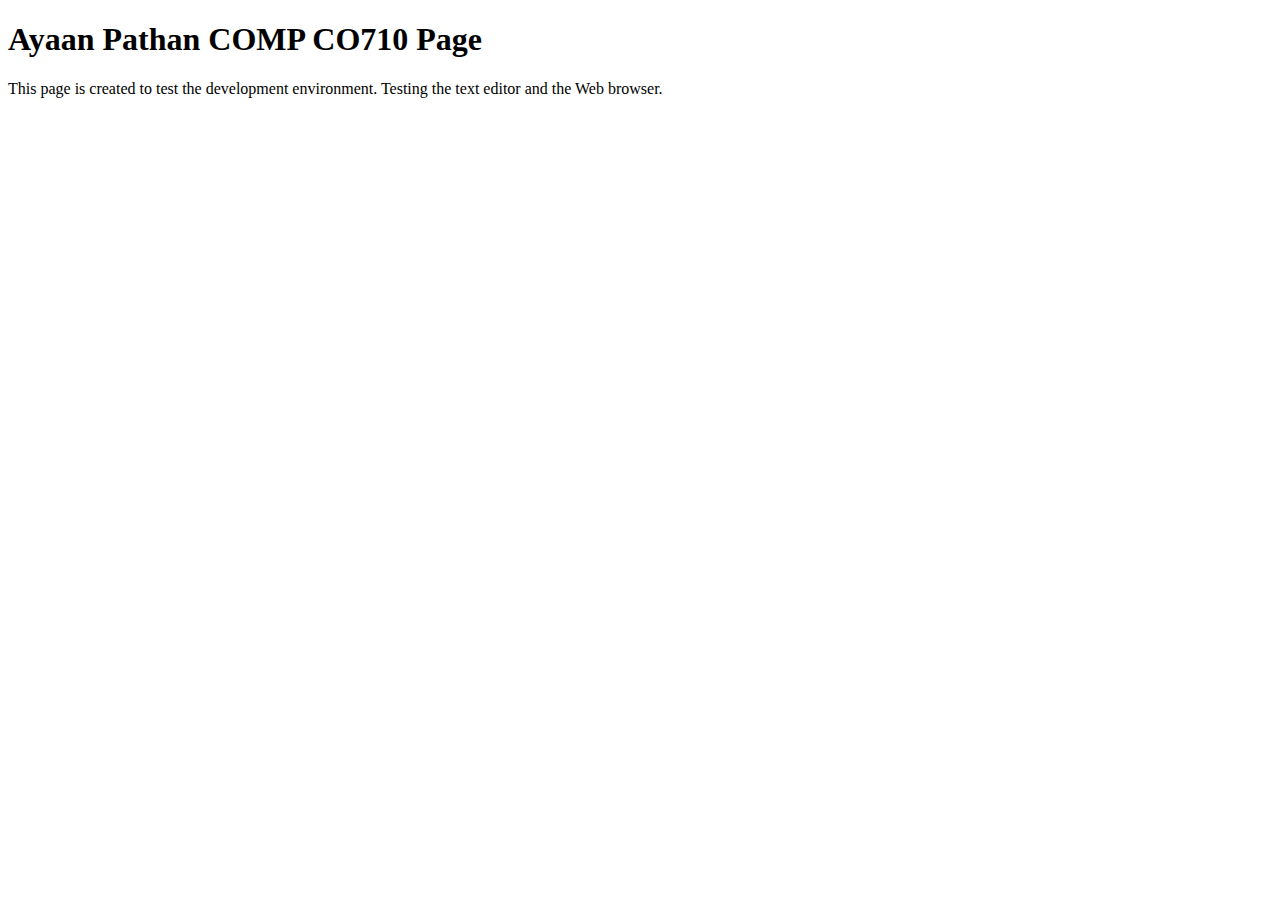
<file: lab1/mypage.html>
<!DOCTYPE html>
<html>
	<head>
		<meta charset="UTF-8">
		<!-- AUTHOR: Ayaan Pathan, 000900574 -->
		<title>My HTML Page</title>
	</head>
	<body>
		<h1>Ayaan Pathan COMP CO710 Page</h1>
		
		<p> 
		This page is created to test the development environment. 
		Testing the text editor and the Web browser.
		</p>
		
	</body>
</html>
</file>
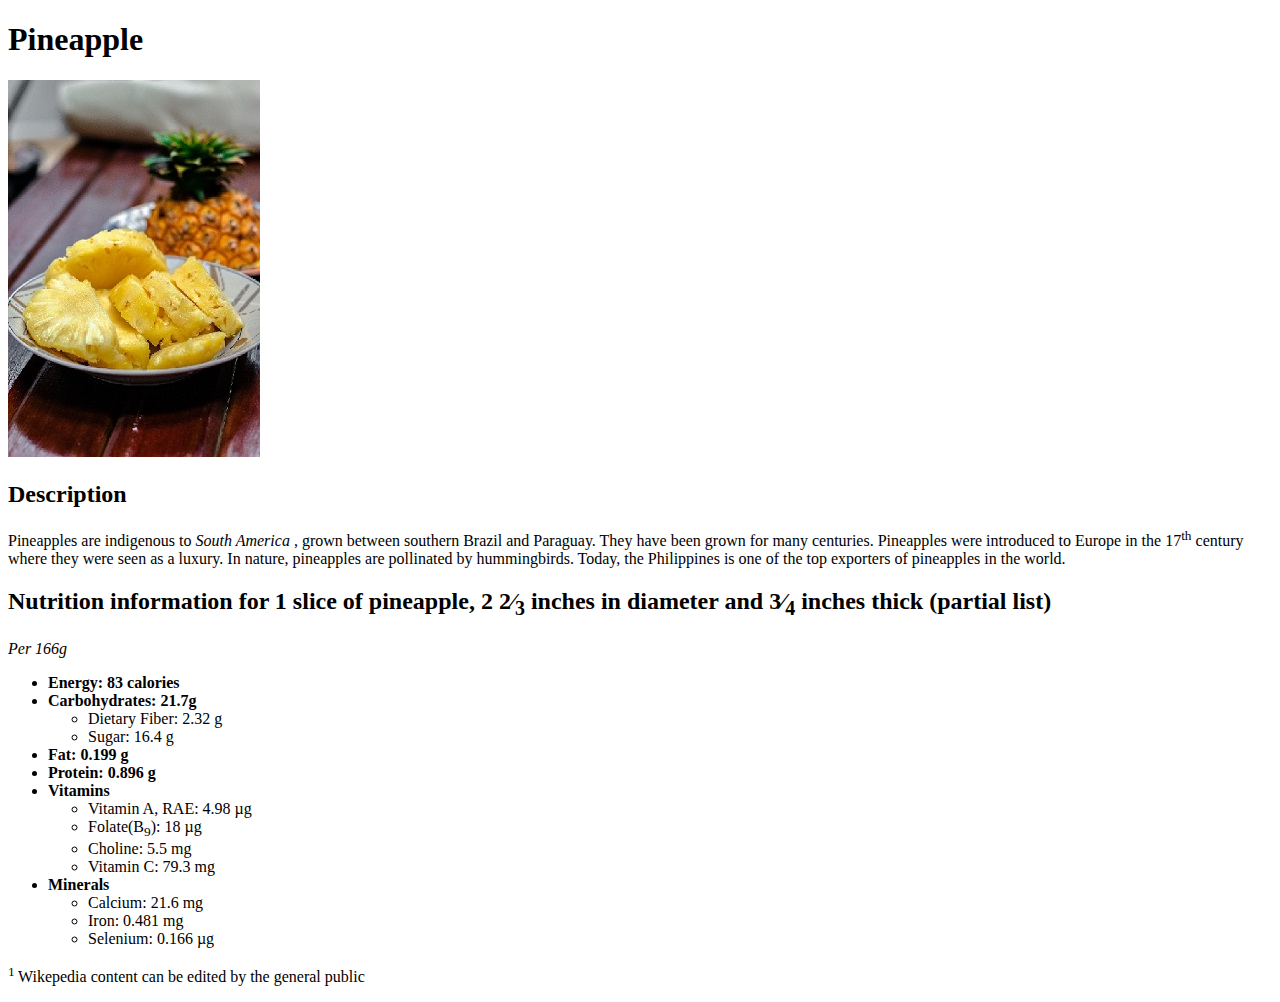
<file: lab1/pineapple.html>
<!DOCTYPE html>

<html lang="en">
	<head>
		<meta charset="UTF-8">
		<!-- STUDENT: Mohammed Ayaankhan Imrankhan Pathan, 000900574 -->
			<title> Pineapple - a tropical plant with an edible fruit </title>
	</head>
	<body>
		<h1> Pineapple </h1>
			<img src="images/pineapple_sm.jpg" alt="Image of a Pineapple" >
			
		<h2> Description </h2>
			<p> Pineapples are indigenous to <em> South America </em>, grown between southern Brazil and Paraguay. They have been grown for many centuries. Pineapples were introduced to Europe in the 17<sup>th</sup> century where they were seen as a luxury. In nature, pineapples are pollinated by hummingbirds. Today, the Philippines is one of the top exporters of pineapples in the world.</p>
		<h2> Nutrition information for 1 slice of pineapple, 2 2&frasl;<sub>3</sub> inches in diameter and 3&frasl;<sub>4</sub> inches thick (partial list)</h2>
			<p> <em>Per 166g </em> </p>
			<ul>
					<li> <strong> Energy: 83 calories </strong> </li>
					<li> <strong> Carbohydrates: 21.7g </strong> </li>
						<ul>
							<li> Dietary Fiber: 2.32 g </li>
							<li> Sugar: 16.4 g </li>
						</ul>
					<li> <strong> Fat: 0.199 g </strong> </li>
					<li> <strong> Protein: 0.896 g </strong> </li> 
					<li> <strong> Vitamins </strong> </li>
				<ul>
							<li> Vitamin A, RAE: 4.98 &micro;g </li>
							<li> Folate(B<sub>9</sub>): 18 &micro;g </li>
							<li> Choline: 5.5 mg </li>
							<li> Vitamin C: 79.3 mg </li>
				</ul>
					<li> <strong> Minerals </strong> </li>
				<ul> 
							<li> Calcium: 21.6 mg </li>
							<li> Iron: 0.481 mg </li>
							<li> Selenium: 0.166 &micro;g </li>
				</ul>
			</ul>
			<p> <sup> 1 </sup> Wikepedia content can be edited by the general public </p>
	</body>
</html>
</file>
